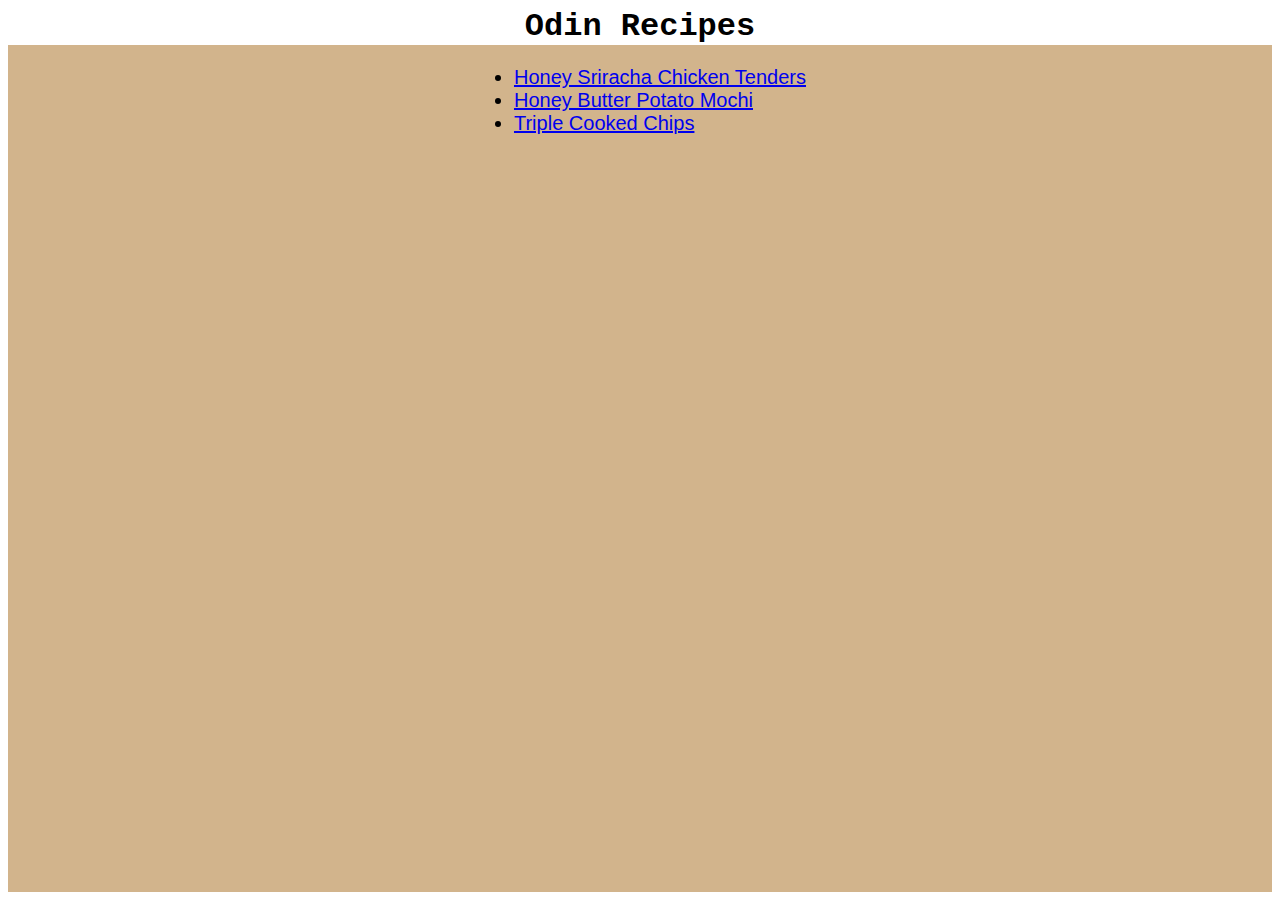
<file: index.html>
<!DOCTYPE>

<html lang="en">
    <head>
        <meta charset="utf-8">
        <title>Odin Recipes</title>
        <link rel="stylesheet" href="styles.css">
    </head>

    <body>
        <h1 class="title">Odin Recipes</h1>

        <ul class="list">
            <li><a href="./recipes/chicken-tenders.html">Honey Sriracha Chicken Tenders</a></li>
            <li><a href="./recipes/potato-mochi.html">Honey Butter Potato Mochi</a></li>
            <li><a href="./recipes/triple-cooked-chips.html">Triple Cooked Chips</a></li>
        </ul>
    </body>
</html>
</file>
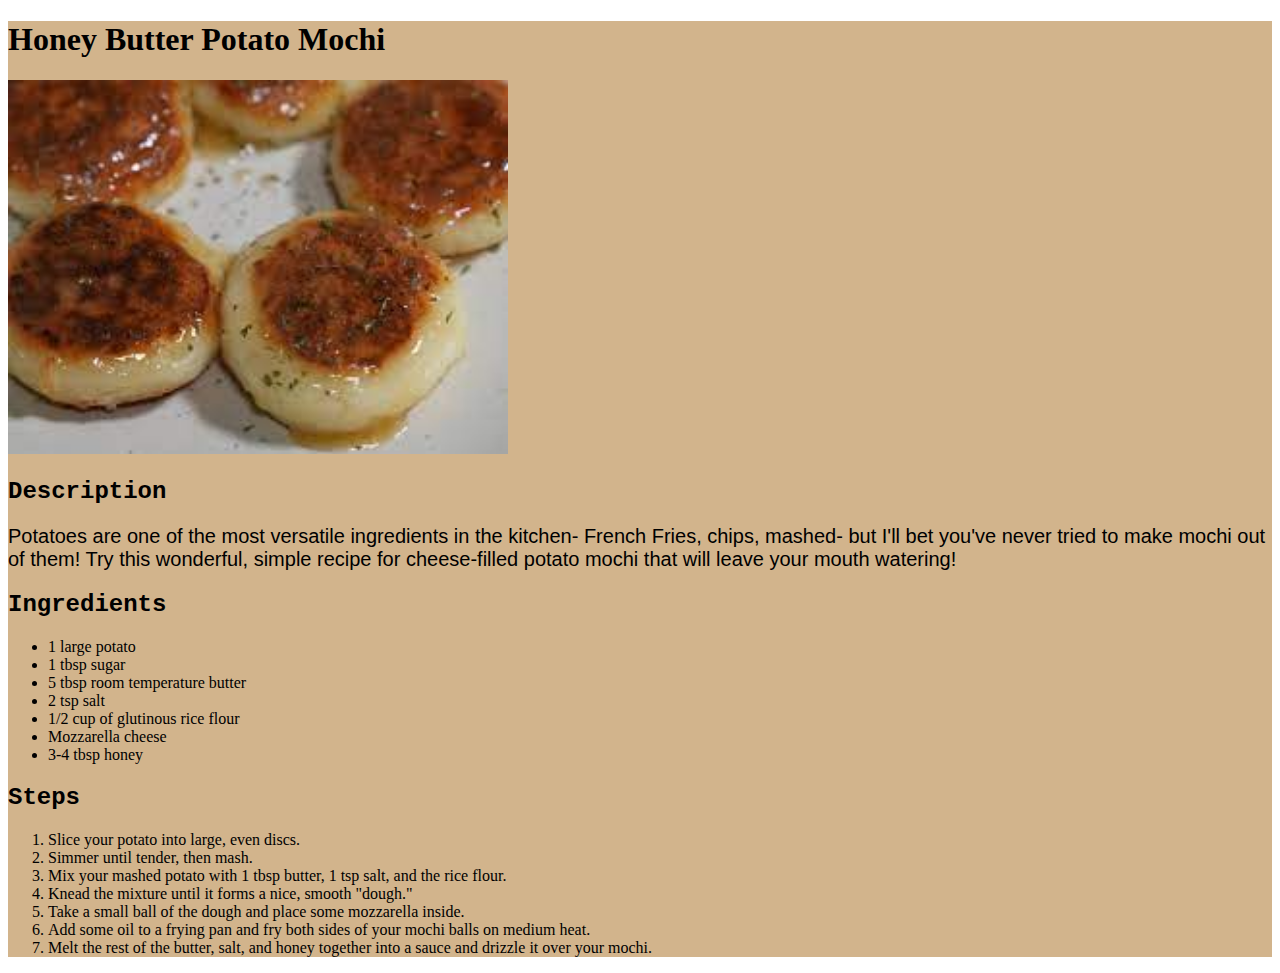
<file: recipes/potato-mochi.html>
<!DOCTYPE html>

<html lang="en">
    <head>
        <meta charset="UTF-8">
        <title>Honey Butter Potato Mochi</title>
        <link rel="stylesheet" href="../styles.css">
    </head>

    <body>
        <h1>Honey Butter Potato Mochi</h1>
        <img src="../images/mochi.jpeg" alt="golden glazed potato mochi balls">

        <h2>Description</h2>
        <p>Potatoes are one of the most versatile ingredients in the kitchen- French Fries, chips, mashed- but I'll bet you've never tried to make mochi out of them!
        Try this wonderful, simple recipe for cheese-filled potato mochi that will leave your mouth watering!</p>

        <h2>Ingredients</h2>
        <ul>
            <li>1 large potato</li>
            <li>1 tbsp sugar</li>
            <li>5 tbsp room temperature butter</li>
            <li>2 tsp salt</li>
            <li>1/2 cup of glutinous rice flour</li>
            <li>Mozzarella cheese</li>
            <li>3-4 tbsp honey</li>
        </ul>

        <h2>Steps</h2>
        <ol>
            <li>Slice your potato into large, even discs.</li>
            <li>Simmer until tender, then mash.</li>
            <li>Mix your mashed potato with 1 tbsp butter, 1 tsp salt, and the rice flour.</li>
            <li>Knead the mixture until it forms a nice, smooth "dough."</li>
            <li>Take a small ball of the dough and place some mozzarella inside.</li>
            <li>Add some oil to a frying pan and fry both sides of your mochi balls on medium heat.</li>
            <li>Melt the rest of the butter, salt, and honey together into a sauce and drizzle it over your mochi.</li>
        </ol>
    </body>
</html>
</file>
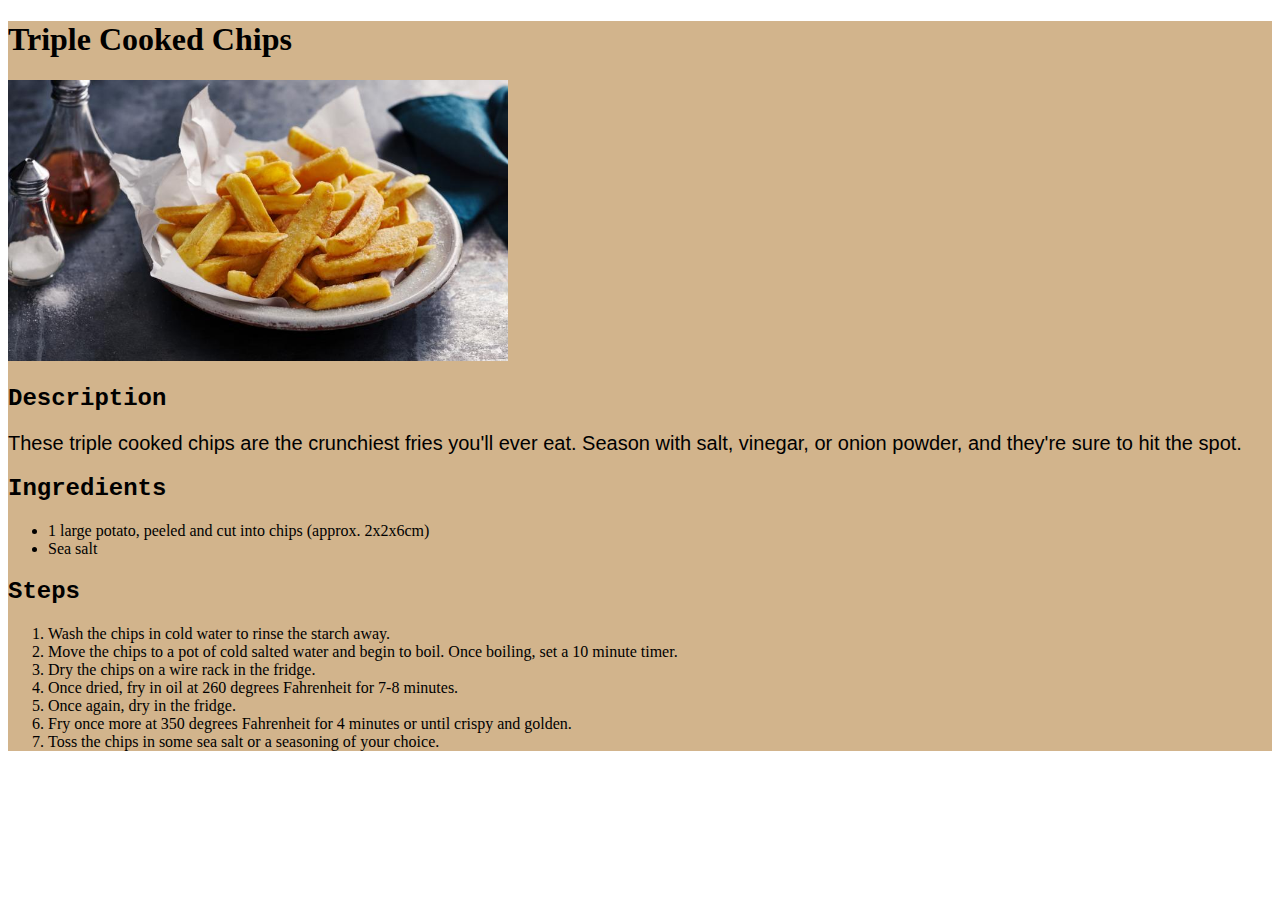
<file: recipes/triple-cooked-chips.html>
<!DOCTYPE html>

<html lang="en">
    <head>
        <meta charset="UTF-8">
        <title>Triple Cooked Chips</title>
        <link rel="stylesheet" href="../styles.css">
    </head>

    <body>
        <h1>Triple Cooked Chips</h1>
        <img src="../images/chips.jpg" alt="some crispy golden potato fries">

        <h2>Description</h2>
        <p>These triple cooked chips are the crunchiest fries you'll ever eat. Season with 
            salt, vinegar, or onion powder, and they're sure to hit the spot.</p>

        <h2>Ingredients</h2>
        <ul>
            <li>1 large potato, peeled and cut into chips (approx. 2x2x6cm)</li>
            <li>Sea salt</li>
        </ul>

        <h2>Steps</h2>
        <ol>
            <li>Wash the chips in cold water to rinse the starch away.</li>
            <li>Move the chips to a pot of cold salted water and begin to boil. Once boiling, set a 10 minute timer.</li>
            <li>Dry the chips on a wire rack in the fridge.</li>
            <li>Once dried, fry in oil at 260 degrees Fahrenheit for 7-8 minutes.</li>
            <li>Once again, dry in the fridge.</li>
            <li>Fry once more at 350 degrees Fahrenheit for 4 minutes or until crispy and golden.</li>
            <li>Toss the chips in some sea salt or a seasoning of your choice.</li>
        </ol>
    </body>
</html>
</file>
<file: styles.css>
html{
    background-color: white;
}

body{
    background-color:tan;
}

img{
    width:500px;
    height:auto;
}

.title{
    text-align: center;
    font-family: "Courier New", "Times New Roman", sans-serif;
    background-color: white;
}

h2,
h3{
    font-family: "Courier New", "Times New Roman", sans-serif;
}

.list{
    font-family: "Copperplate", "Lucida Handwriting", sans-serif;
    font-size: 20px;
    display: table;
    margin: auto;
}

p{
    font-family: "Copperplate", "Lucida Handwriting", sans-serif;
    font-size: 20px;
}
</file>
